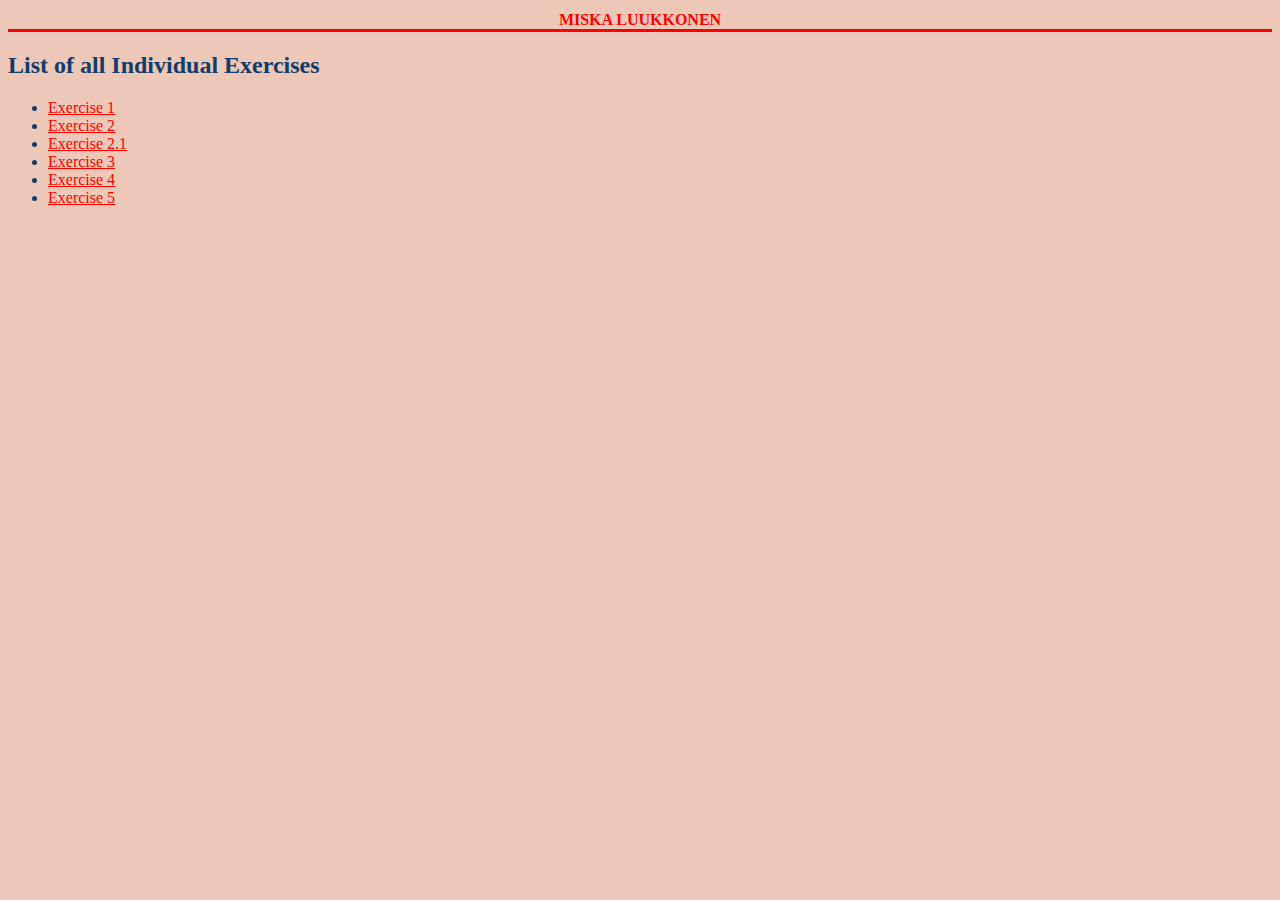
<file: index.html>
<!DOCTYPE html>
<html lang="en">

<head>
    <title>My page</title>
    <link rel="stylesheet" href="style.css">
</head>

<body>
    <h1>Miska Luukkonen</h1>
    <h2>List of all Individual Exercises</h2>
    <ul>
        <li><a href=https://miskaluukkonen.github.io/html/exercise1>Exercise 1</a></li>
        <li><a href=https://miskaluukkonen.github.io/html/exercise2>Exercise 2</a></li>
        <li><a href=https://miskaluukkonen.github.io/html/mozilla_splash>Exercise 2.1</a></li>
        <li><a href=https://miskaluukkonen.github.io/html/exercise3>Exercise 3</a></li>
        <li><a href=https://miskaluukkonen.github.io/html/exercise4>Exercise 4</a></li>
        <li><a href=https://miskaluukkonen.github.io/html/exercise5>Exercise 5</a></li>
    </ul>
</body>

</html>
</file>
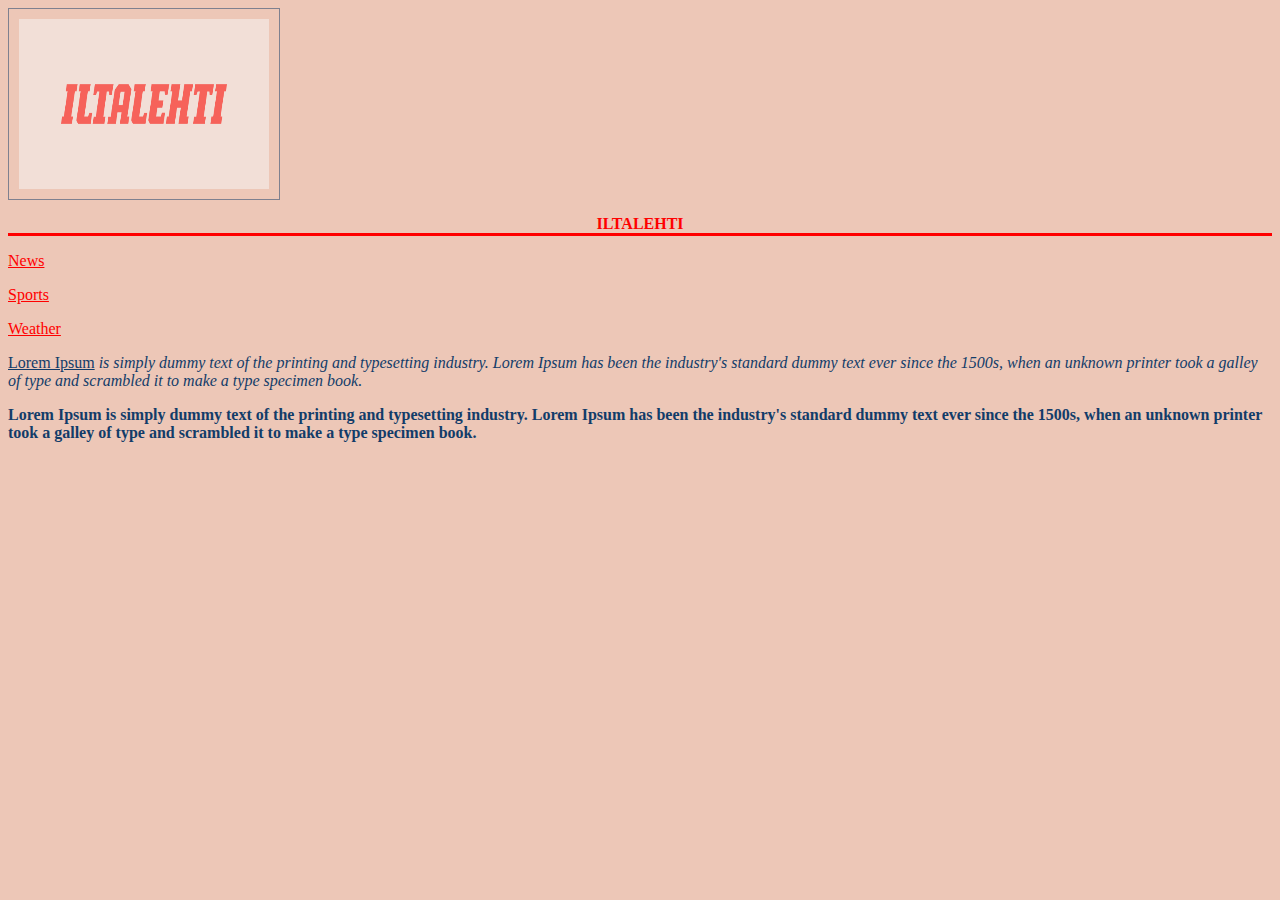
<file: exercise1.html>
<!DOCTYPE html>
<html lang="en">

<head>
    <meta charset="utf-8">
    <link rel="stylesheet" href="style.css">
    <meta name="author" content="Miska Luukkonen">
    <meta name="description" content="Iltalehti, all the latest news from one address around the clock!">
    <title>Iltalehti</title>
</head>

<body>
    <img src="il.png" width="500" height="170">
    
    <h1>Iltalehti</h1>
    
    <p><a href="link">News</a></p>
    
    <p><a href="link">Sports</a></p>
    
    <p><a href="link">Weather</a></p>

    <p><u>Lorem Ipsum</u> <cite>is simply dummy text of the printing and typesetting industry. Lorem Ipsum has been the industry's standard dummy text ever since the 1500s, when an unknown printer took a galley of type and scrambled it to make a type specimen book.</cite></p>

    <p><b>Lorem Ipsum is simply dummy text of the printing and typesetting industry. Lorem Ipsum has been the industry's standard dummy text ever since the 1500s, when an unknown printer took a galley of type and scrambled it to make a type specimen book.</b></p>

</body></html>
</file>
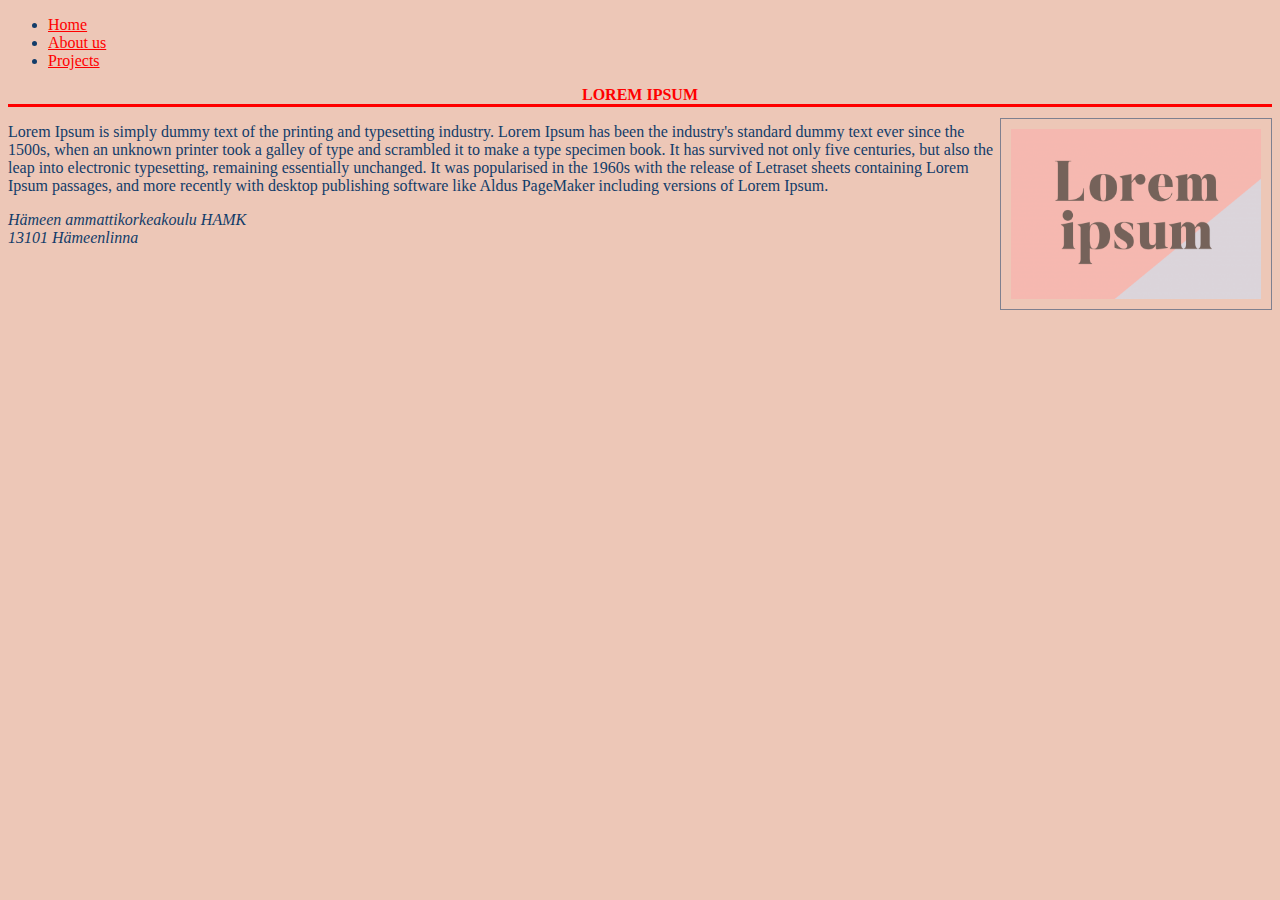
<file: exercise2.html>
<!DOCTYPE html>
<html lang="en">

<head>
    <meta charset="UTF-8">
    <link rel="stylesheet" href="style.css">
    <meta name="viewport" content="width=device-width, initial-scale=1.0">
    <meta name="author" content="Miska Luukkonen">
    <meta name="description" content="descrioption">
    <title>Miska Luukkonen - Exercise 2</title>
</head>

<body>
    <header>
        <ul>
            <li><a href="https://miskaluukkonen.github.io/html/">Home</a></li>
            <li><a href="https://miskaluukkonen.github.io/html/aboutus">About us</a></li>
            <li><a href="https://miskaluukkonen.github.io/html/projects">Projects</a></li>
        </ul>
    </header>
    <main>
        <article>
            <h1>Lorem Ipsum</h1>
            <img style="float: right;" src="lorem.png" alt="" width="400" height="170">
            <p>
                Lorem Ipsum is simply dummy text of the printing and typesetting industry. Lorem Ipsum has been the
                industry's standard dummy text ever since the 1500s, when an unknown printer took a galley of type and
                scrambled it to make a type specimen book. It has survived not only five centuries, but also the leap
                into electronic typesetting, remaining essentially unchanged. It was popularised in the 1960s with the
                release of Letraset sheets containing Lorem Ipsum passages, and more recently with desktop publishing
                software like Aldus PageMaker including versions of Lorem Ipsum.
            </p>
        </article>
        <address>
            Hämeen ammattikorkeakoulu HAMK <br>
            13101 Hämeenlinna
        </address>
    </main>
</body>

</html>
</file>
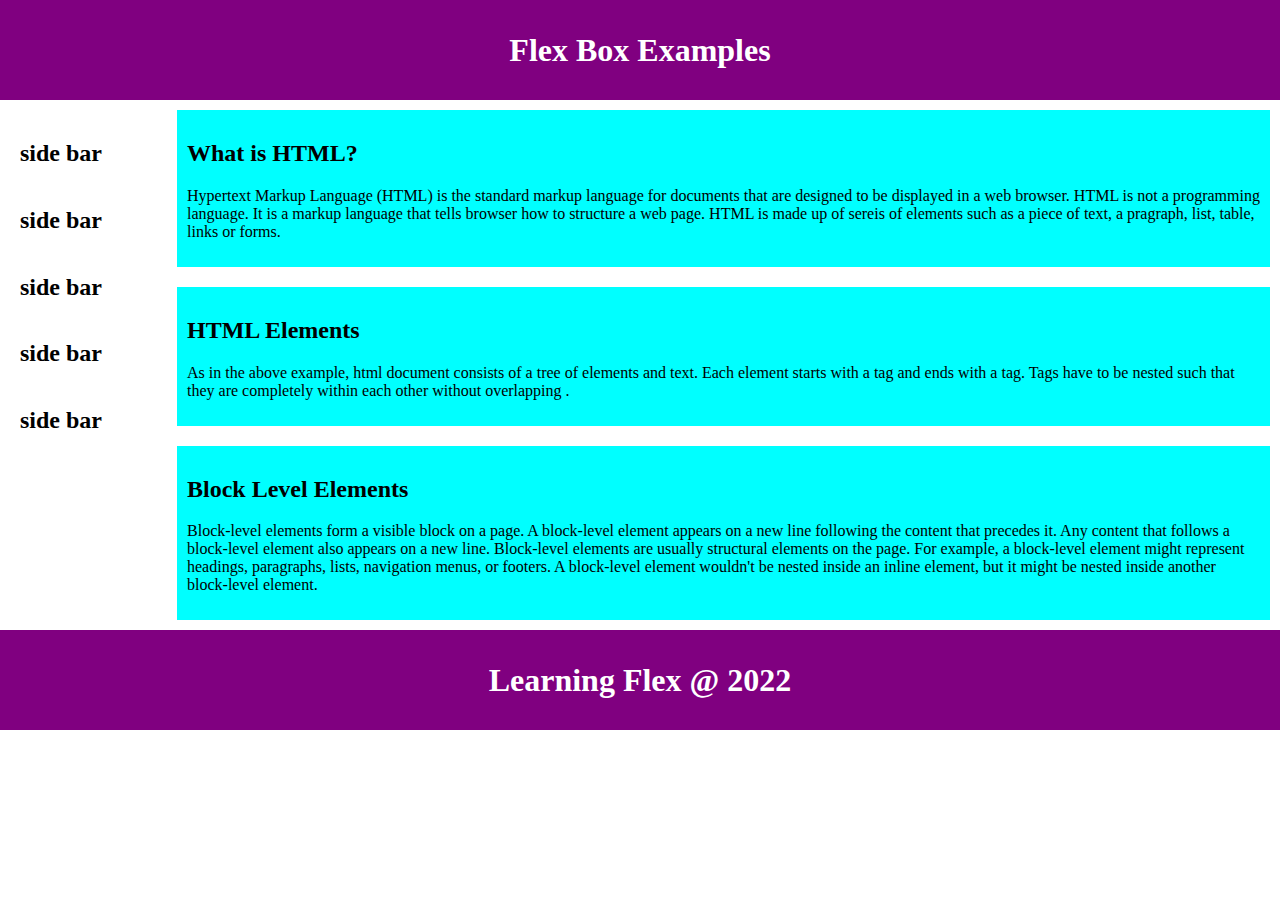
<file: exercise4.html>
<!DOCTYPE html>
<html lang="en">

<head>
    <meta charset="UTF-8">
    <meta http-equiv="X-UA-Compatible" content="IE=edge">
    <meta name="viewport" content="width=device-width, initial-scale=1.0">
    <title>Let's Learn Flex Box</title>

    <style>
        body {
            margin: 0;
        }

        header,
        footer {
            background: purple;
            height: 100px;
        }

        h1 {
            text-align: center;
            color: white;
            line-height: 100px;
            margin: 0;
        }

        article {
            padding: 10px;
            margin: 10px;
            background: aqua;

        }

        section {
            display: flex;
        }

        .content {
            display: flex;
            flex-direction: column;
        }

        navbar {
            padding: 10px;
            margin: 10px;
            display: flex;
            flex-direction: column;
            width: 10cm;
        }
    </style>
</head>

<body>
    <header>
        <h1>Flex Box Examples </h1>
    </header>

    <section>

        <navbar>
            <h2>side bar</h2>
            <h2>side bar</h2>
            <h2>side bar</h2>
            <h2>side bar</h2>
            <h2>side bar</h2>
        </navbar>

        <div class="content">
            <article>
                <h2>What is HTML?</h2>
                <p>
                    Hypertext Markup Language (HTML) is the standard markup language for
                    documents that are designed to be displayed in a web browser. HTML is not a programming language.
                    It is a markup language that tells browser how to structure a web page. HTML is made up of sereis of
                    elements such as a piece of text, a pragraph,
                    list, table, links or forms.
                </p>
            </article>

            <article>
                <h2>HTML Elements</h2>

                <p>
                    As in the above example, html document consists of a tree of elements and text.
                    Each element starts with a tag and ends with a tag.
                    Tags have to be nested such that they are completely within each other without overlapping .
                </p>
            </article>

            <article>
                <h2>Block Level Elements</h2>

                <p>
                    Block-level elements form a visible block on a page. A block-level element appears on a new line
                    following the content that precedes it. Any content that follows a block-level element also
                    appears on a new line. Block-level elements are usually structural elements on the page.
                    For example, a block-level element might represent headings, paragraphs, lists, navigation
                    menus, or footers. A block-level element wouldn't
                    be nested inside an inline element, but it might be nested inside another block-level element.
                </p>
            </article>
        </div>
    </section>
    <footer>
        <h1>Learning Flex @ 2022</h1>
    </footer>
</body>

</html>
</file>
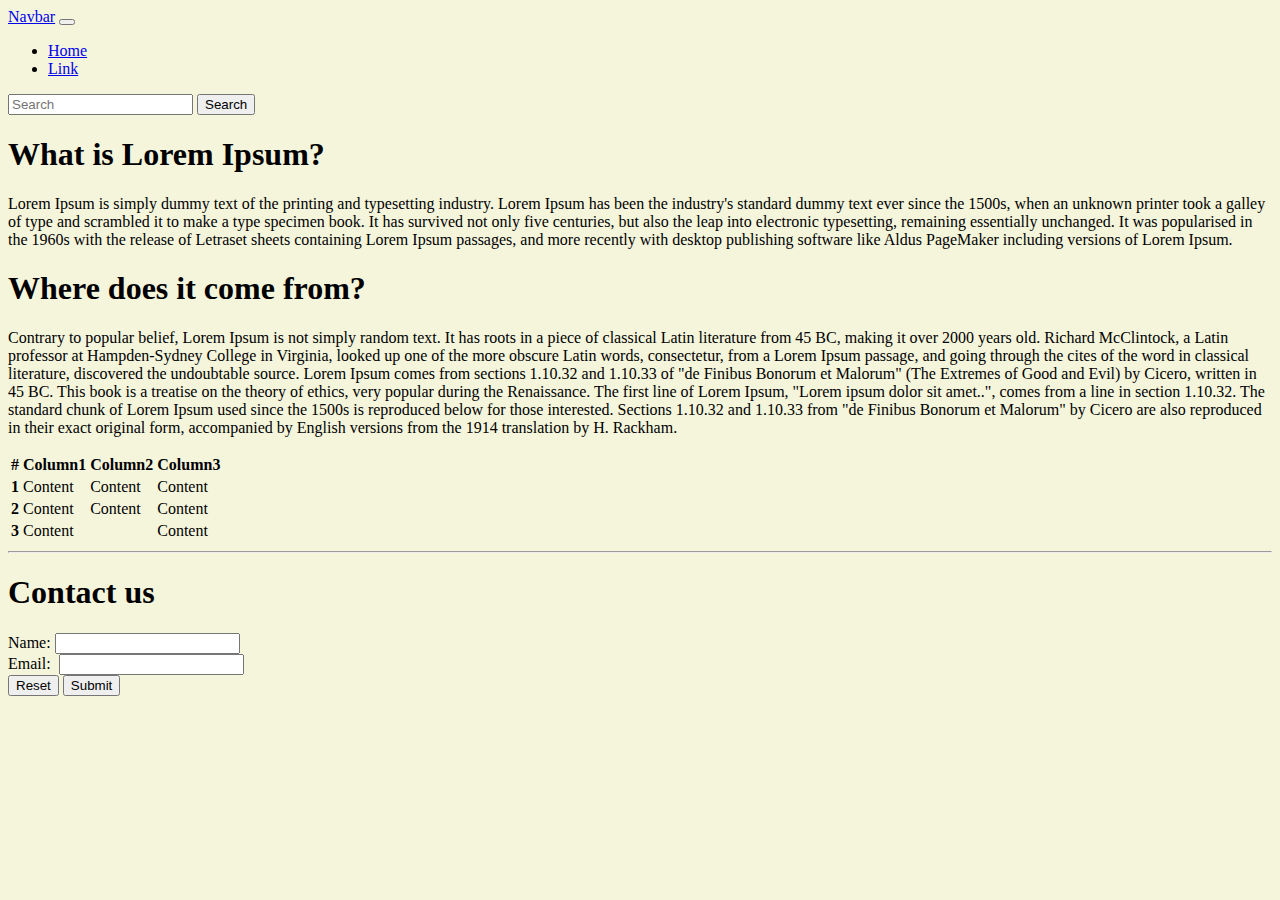
<file: exercise5.html>
<!DOCTYPE html>
<html lang="en">

<head>
    <meta charset="UTF-8">
    <meta http-equiv="X-UA-Compatible" content="IE=edge">
    <meta name="viewport" content="width=device-width, initial-scale=1.0">
    <link href="https://cdn.jsdelivr.net/npm/bootstrap@5.1.3/dist/css/bootstrap.min.css" rel="stylesheet"
        integrity="sha384-1BmE4kWBq78iYhFldvKuhfTAU6auU8tT94WrHftjDbrCEXSU1oBoqyl2QvZ6jIW3" crossorigin="anonymous">
    <script src="https://cdn.jsdelivr.net/npm/bootstrap@5.1.3/dist/js/bootstrap.bundle.min.js"
        integrity="sha384-ka7Sk0Gln4gmtz2MlQnikT1wXgYsOg+OMhuP+IlRH9sENBO0LRn5q+8nbTov4+1p"
        crossorigin="anonymous"></script>
    <title>Exercise 5</title>
    <style>
        body {
            background-color: beige;
        }
    </style>
</head>

<body>
    <nav class="navbar navbar-expand-lg navbar-light bg-light">
        <div class="container-fluid">
            <a class="navbar-brand" href="#">Navbar</a>
            <button class="navbar-toggler" type="button" data-bs-toggle="collapse"
                data-bs-target="#navbarSupportedContent" aria-controls="navbarSupportedContent" aria-expanded="false"
                aria-label="Toggle navigation">
                <span class="navbar-toggler-icon"></span>
            </button>
            <div class="collapse navbar-collapse" id="navbarSupportedContent">
                <ul class="navbar-nav me-auto mb-2 mb-lg-0">
                    <li class="nav-item">
                        <a class="nav-link" href="https://miskaluukkonen.github.io/html/">Home</a>
                    </li>
                    <li class="nav-item">
                        <a class="nav-link" href="https://miskaluukkonen.github.io/html/">Link</a>
                    </li>
                </ul>
                <form class="d-flex">
                    <input class="form-control me-2" type="search" placeholder="Search" aria-label="Search">
                    <button class="btn btn-outline-success" type="submit">Search</button>
                </form>
            </div>
        </div>
    </nav>
    <div class="container">
        <h1>What is Lorem Ipsum?</h1>

        <p>
            Lorem Ipsum is simply dummy text of the printing and typesetting industry. Lorem Ipsum has been the
            industry's standard dummy text ever since the 1500s, when an unknown printer took a galley of type and
            scrambled it to make a type specimen book. It has survived not only five centuries, but also the leap
            into
            electronic typesetting, remaining essentially unchanged. It was popularised in the 1960s with the
            release of
            Letraset sheets containing Lorem Ipsum passages, and more recently with desktop publishing software like
            Aldus PageMaker including versions of Lorem Ipsum.
        </p>

        <h1>Where does it come from?</h1>

        <p>
            Contrary to popular belief, Lorem Ipsum is not simply random text. It has roots in a piece of classical
            Latin literature from 45 BC, making it over 2000 years old. Richard McClintock, a Latin professor at
            Hampden-Sydney College in Virginia, looked up one of the more obscure Latin words, consectetur, from a
            Lorem
            Ipsum passage, and going through the cites of the word in classical literature, discovered the
            undoubtable
            source. Lorem Ipsum comes from sections 1.10.32 and 1.10.33 of "de Finibus Bonorum et Malorum" (The
            Extremes
            of Good and Evil) by Cicero, written in 45 BC. This book is a treatise on the theory of ethics, very
            popular
            during the Renaissance. The first line of Lorem Ipsum, "Lorem ipsum dolor sit amet..", comes from a line
            in
            section 1.10.32.

            The standard chunk of Lorem Ipsum used since the 1500s is reproduced below for those interested.
            Sections
            1.10.32 and 1.10.33 from "de Finibus Bonorum et Malorum" by Cicero are also reproduced in their exact
            original form, accompanied by English versions from the 1914 translation by H. Rackham.
        </p>
    </div>
    <div class="container">
        <table class="table">
            <thead>
                <tr>
                    <th scope="col">#</th>
                    <th scope="col">Column1</th>
                    <th scope="col">Column2</th>
                    <th scope="col">Column3</th>
                </tr>
            </thead>
            <tbody>
                <tr>
                    <th scope="row">1</th>
                    <td>Content</td>
                    <td>Content</td>
                    <td>Content</td>
                </tr>
                <tr>
                    <th scope="row">2</th>
                    <td>Content</td>
                    <td>Content</td>
                    <td>Content</td>
                </tr>
                <tr>
                    <th scope="row">3</th>
                    <td colspan="2">Content</td>
                    <td>Content</td>
                </tr>
            </tbody>
        </table>
    </div>
    <hr>
    <div class="container">
        <h1>Contact us</h1>
        <form>
            <label for="name">Name:</label>
            <input type="text" id="name">
            <br>
            <label for="email">Email:&nbsp</label>
            <input type="email" id="email">
            <br>
            <button type="reset">Reset</button>
            <button type="submit">Submit</button>
        </form>
    </div>
    <footer></footer>
</body>

</html>
</file>
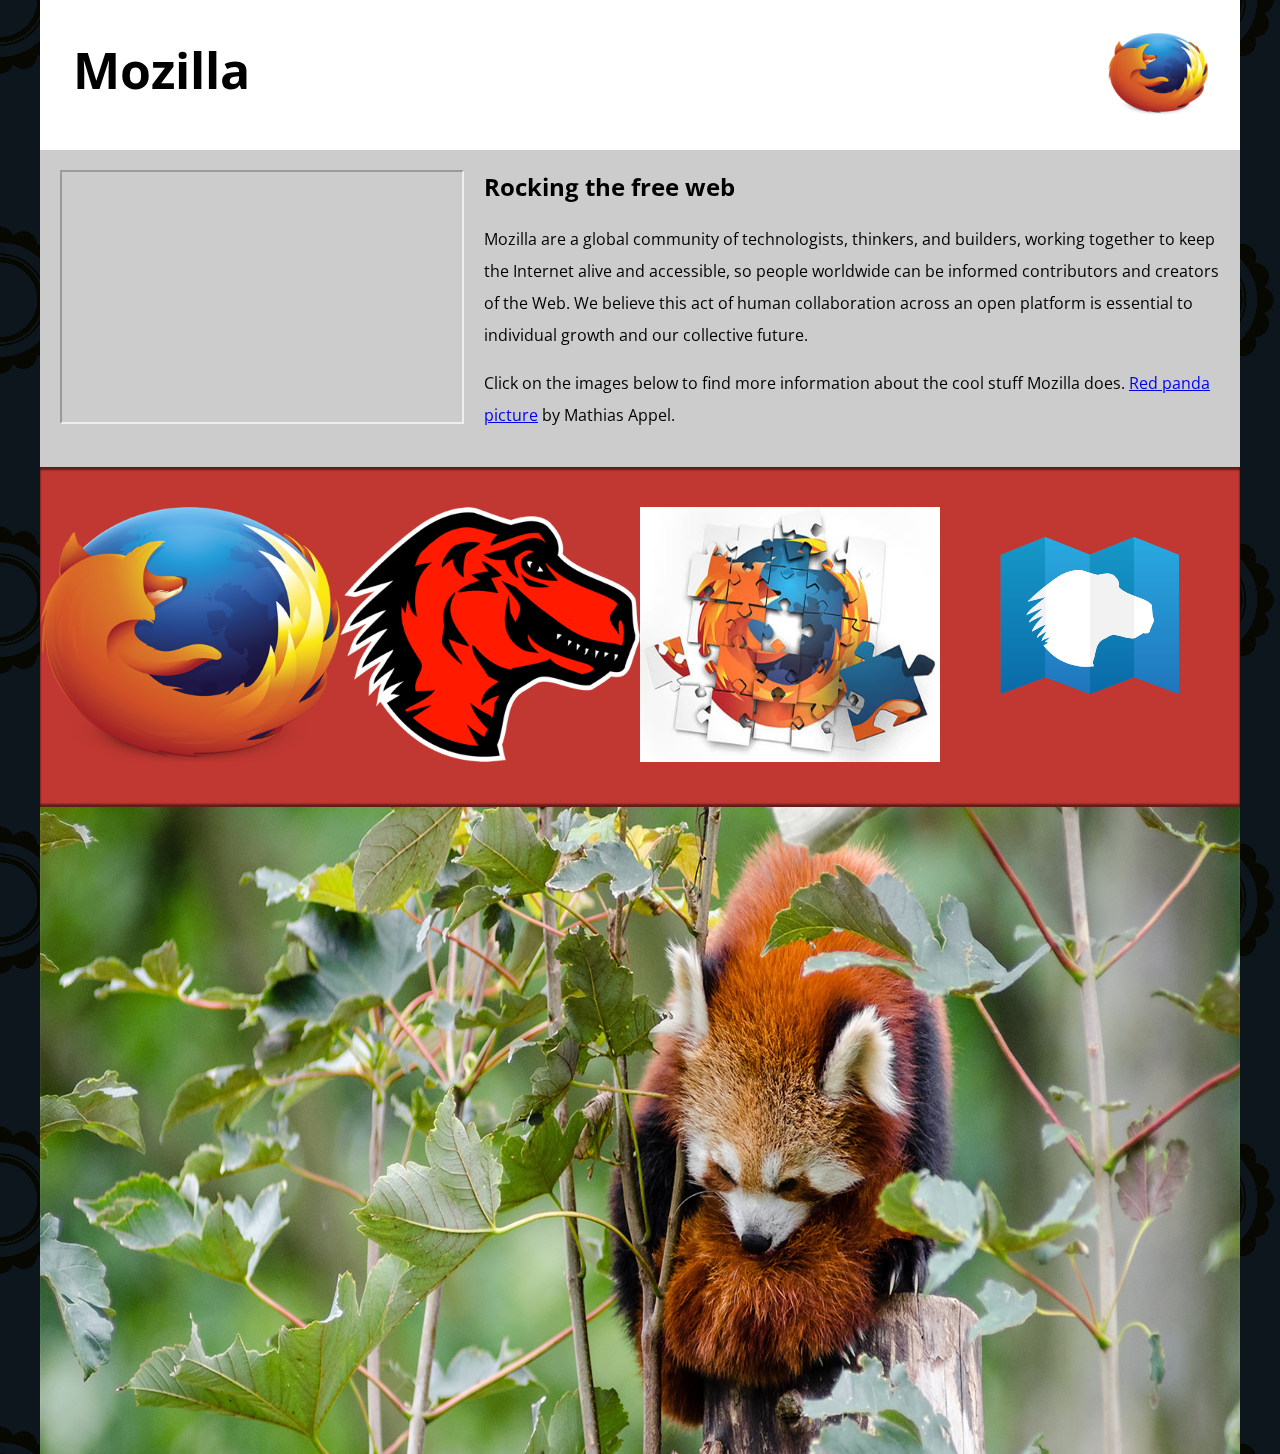
<file: mozilla_splash.html>
<!DOCTYPE html>
<html>

<head>
    <meta charset="utf-8">
    <meta name="viewport" content="width=device-width">
    <title>Mozilla splash page</title>
    <link href='https://fonts.googleapis.com/css?family=Open+Sans:400,700' rel='stylesheet' type='text/css'>
    <style>
        /* header and body setup */

        html {
            font-family: 'Open Sans', sans-serif;
            background: url(pattern.png);
        }

        body {
            width: 100%;
            max-width: 1200px;
            margin: 0 auto;
            background-color: white;
            position: relative;
        }

        /* Header styling */

        header {
            height: 150px;
        }

        header img {
            width: 100px;
            position: absolute;
            right: 32.5px;
            top: 32.5px;
        }

        h1 {
            font-size: 50px;
            line-height: 140px;
            margin: 0 0 0 32.5px;
        }

        /* main section and video styling */

        main {
            background: #ccc;
        }

        article {
            padding: 20px;
        }

        h2 {
            margin-top: 0;
        }

        p {
            line-height: 2;
        }

        iframe {
            float: left;
            margin: 0 20px 20px 0;
            max-width: 100%;
        }

        /* further info links */

        .further-info {
            clear: left;
            padding: 40px 0;
            background: #c13832;
            box-shadow: inset 0 3px 2px rgba(0, 0, 0, 0.5),
                inset 0 -3px 2px rgba(0, 0, 0, 0.5);
        }

        .further-info a {
            width: 25%;
            display: block;
            float: left;
        }

        .further-info img {
            max-width: 100%;
        }

        .clearfix {
            clear: both;
        }

        /* Red panda image */

        .red-panda img {
            display: block;
            max-width: 100%;
        }
    </style>
</head>

<body>
    <header>
        <h1>Mozilla</h1>
        <!-- insert <img> element, link to the small
          version of the Firefox logo -->
        <img src="firefox_logo120.png">

    </header>

    <main>
        <article>
            <!-- insert iframe from youtube -->
            <iframe width="400" height="250" src="https://www.youtube.com/watch?v=ojcNcvb1olg">
            </iframe>

            <h2>Rocking the free web</h2>

            <p>Mozilla are a global community of technologists, thinkers, and builders, working together to keep the
                Internet alive and accessible, so people worldwide can be informed contributors and creators of the Web.
                We believe this act of human collaboration across an open platform is essential to individual growth and
                our collective future.</p>

            <p>Click on the images below to find more information about the cool stuff Mozilla does. <a
                    href="https://www.flickr.com/photos/mathiasappel/21675551065/">Red panda picture</a> by Mathias
                Appel.</p>
        </article>

        <div class="further-info">
            <!-- insert images with srcsets and sizes -->
            <a href="https://www.mozilla.org/en-US/firefox/new/">
                <img srcset="firefox_logo400.png 400w, firefox_logo120.png 120w" 
                sizes="(max-width: 500px) 120px, 400px"
                src="firefox_logo400.png">
            </a>
            <a href="https://www.mozilla.org/">
                <img srcset="mozilla-dinosaur-head400.png 400w, mozilla-dinosaur-head120.png 120w" 
                sizes="(max-width: 500px) 120px, 400px"
                src="mozilla-dinosaur-head400.png">
            </a>
            <a href="https://addons.mozilla.org/">
                <img srcset="firefox-addons400.png 400w, firefox-addons120.png 120w" 
                sizes="(max-width: 500px) 120px, 400px"
                src="firefox-addons400.png">
            </a>
            <a href="https://developer.mozilla.org/en-US/">
                <img src="mdn.svg">
            </a>
            <div class="clearfix"></div>
        </div>

        <div class="red-panda">
            <!-- insert picture element -->
            <picture>
                <source media="(min-width: 600px)" srcset="redpanda1200.png">
                <img src="redpanda600.png">
            </picture>
        </div>

    </main>
</body>

</html>
</file>
<file: style.css>
body {
    background-color: #edc7b7;
    font-family: "Times New Roman", Times, serif;
    color: #123c69;
}

h1 {
    color: red;
    font-size: 16px;
    text-align: center;
    text-transform: uppercase;
    border-style: none none solid none;
}

a {
    color: red;
}

a:hover{
    color: blue;
}

img{
    border-style: solid;
    border-width: 1px;
    padding: 10px;
    width: 250px;
    opacity: 0.5;
}
</file>
